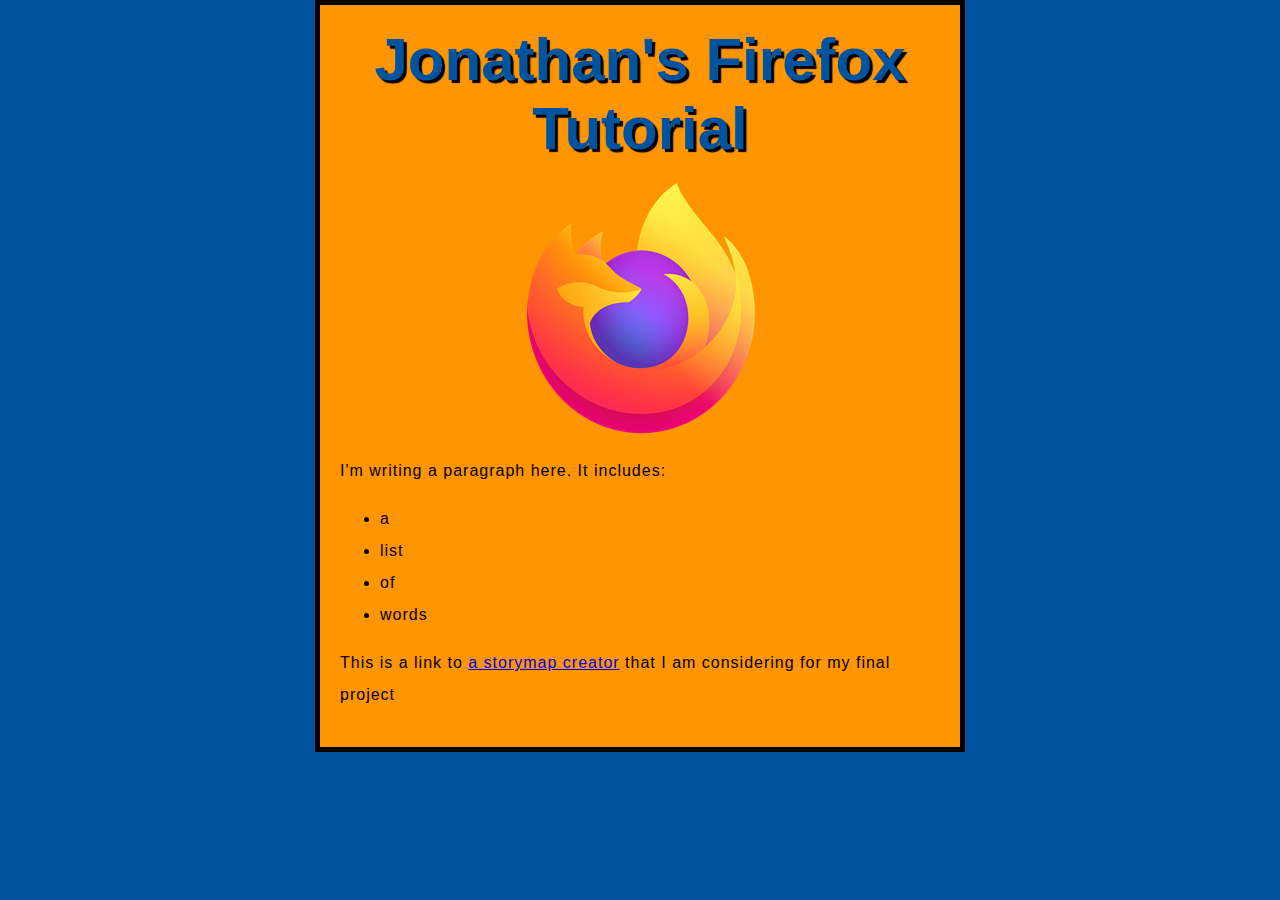
<file: index.html>
<!doctype html>
<html lang="en-US">
  <head>
    <meta charset="utf-8" />
    <meta name="viewport" content="width=device-width" />
    <link href="styles/style.css" rel="stylesheet" />
    <title>My test page</title>
  </head>
  <body>
    <!-- Adding page title -->
    <h1>Jonathan's Firefox Tutorial</h1>
    <img src="images/firefox-icon.png" alt="The Firefox logo: a flaming fox surrounding the earth" />
    <p>I'm writing a paragraph here. It includes:</p>
    <ul>
      <li>a</li>
      <li>list</li>
      <li>of</li>
      <li>words</li>
    </ul>
    <p> This is a link to <a href="https://storymaps.arcgis.com/stories/08f0c908e7014b2bb01cb5094ccefab6">a storymap creator</a> that I am considering for my final project</p>
  </body>
</html>
</file>
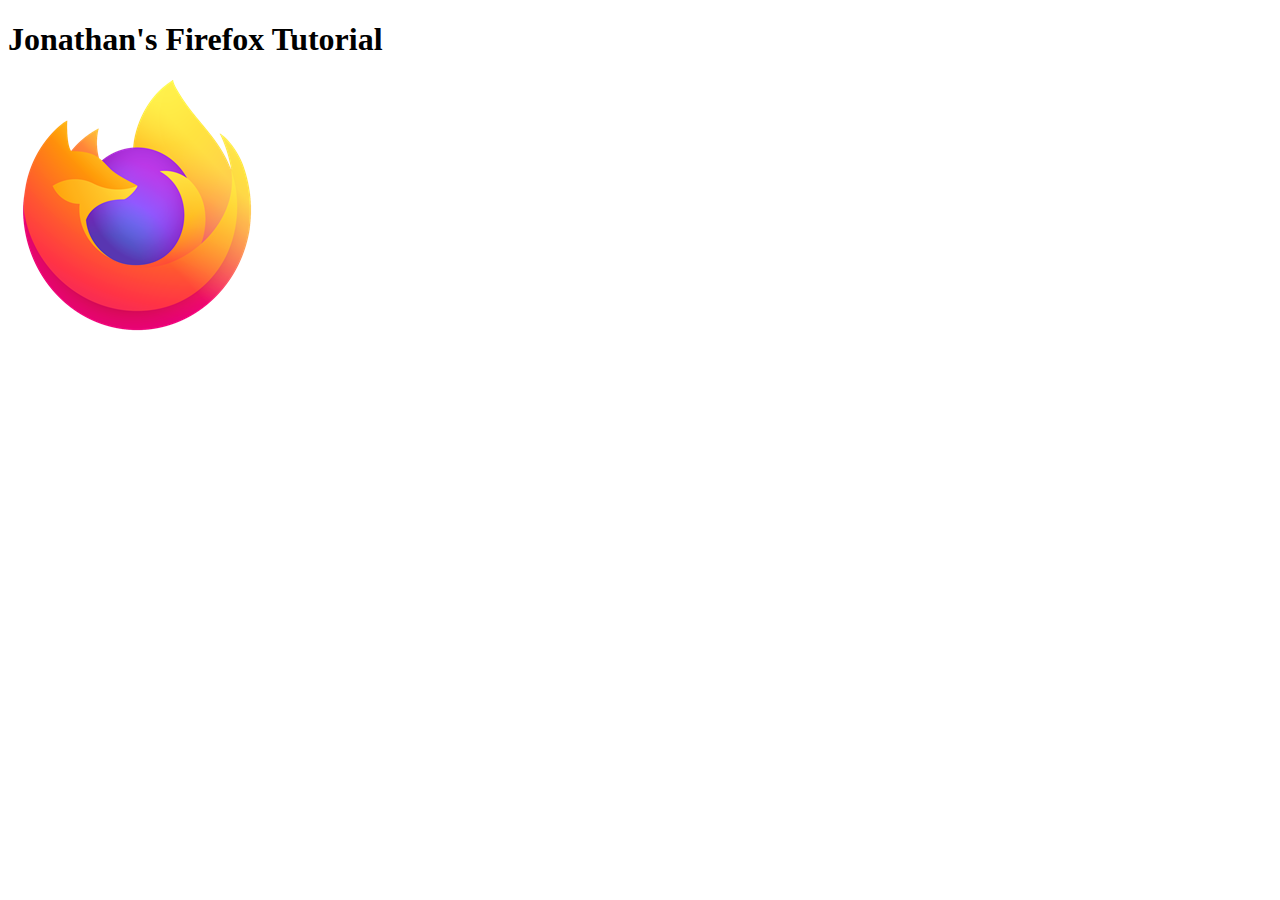
<file: first-website/index.html>
<!doctype html>
<html lang="en-US">
  <head>
    <meta charset="utf-8" />
    <meta name="viewport" content="width=device-width" />
    <title>My test page</title>
  </head>
  <body>
    <!-- Adding page title -->
    <h1>Jonathan's Firefox Tutorial</h1>
    <img src="images/firefox-icon.png" alt="The Firefox logo: a flaming fox surrounding the earth" />
  </body>
</html>
</file>
<file: styles/style.css>
html {
  /* px means "pixels". The base font size is now 10 pixels high */
  font-size: 10px;
  /* Replace PLACEHOLDER with the font-family property value you got from Google Fonts */
  font-family: "Montserrat", sans-serif;

  /* made background blue */
  background-color: #00539f;
}

body {
  width: 600px;
  margin: 0 auto;
  background-color: #ff9500;
  padding: 0 20px 20px 20px;
  border: 5px solid black;
}

h1 {
  font-size: 60px;
  text-align: center;
  margin: 0;
  padding: 20px 0;
  color: #00539f;
  text-shadow: 3px 3px 1px black;
}

p,
li {
  font-size: 16px;
  line-height: 2;
  letter-spacing: 1px;
}

img {
  display: block;
  margin: 0 auto;
  max-width: 100%;
}

.quote{
  color: red;
}
</file>
